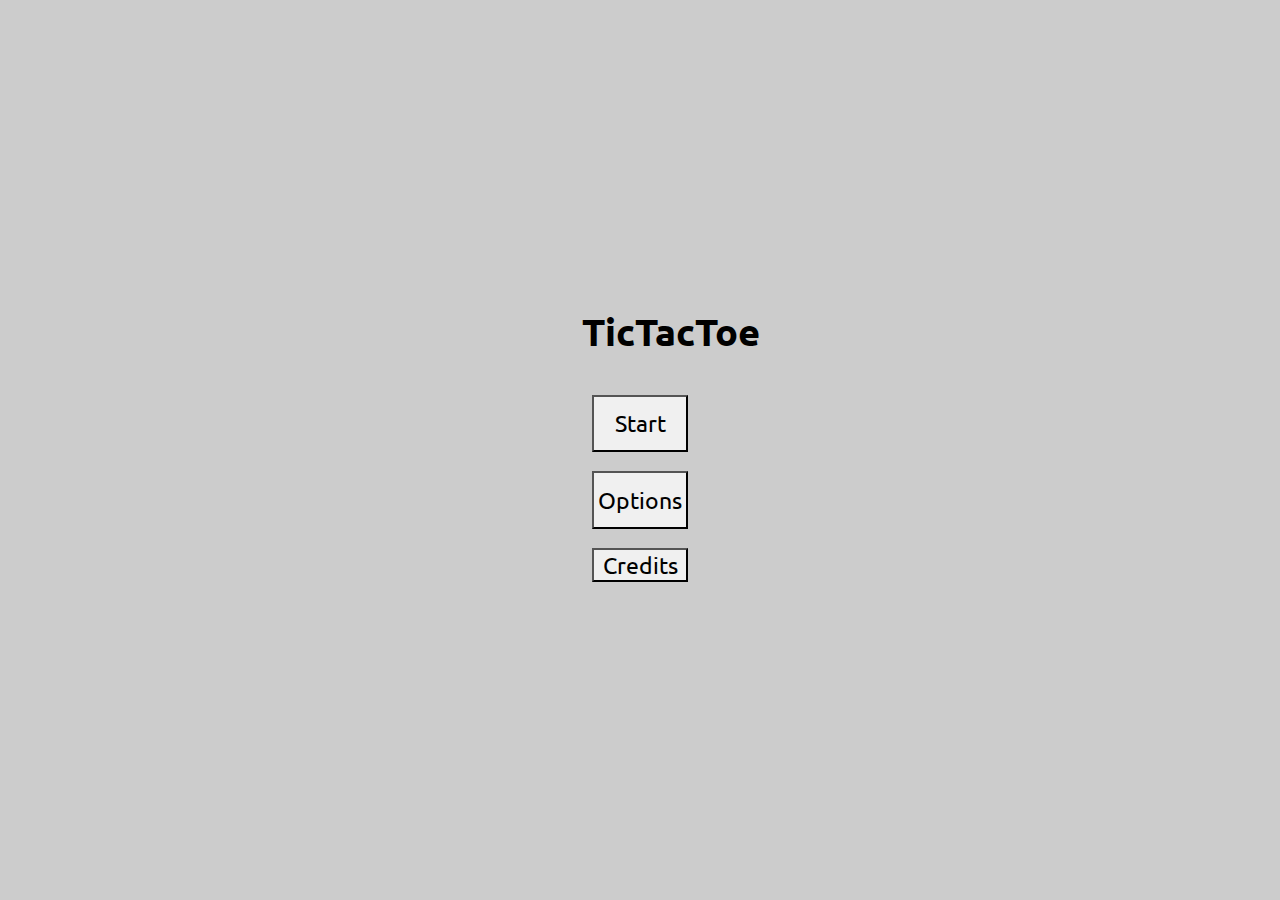
<file: landingPage.html>
<!DOCTYPE html>
<html lang="en">
  <head>
    <meta charset="UTF-8" />
    <meta http-equiv="X-UA-Compatible" content="IE=edge" />
    <meta name="viewport" content="width=device-width, initial-scale=1.0" />
    <title>TicTacToe</title>
    <link rel="preconnect" href="https://fonts.googleapis.com">
    <link rel="preconnect" href="https://fonts.gstatic.com" crossorigin>
    <link href="https://fonts.googleapis.com/css2?family=Ubuntu:wght@300&display=swap" rel="stylesheet"> 
    <link href="landingPage.css" rel="stylesheet" />
    <script src="landingPage.js" type="text/javascript" defer></script>
  </head>
  <body>
      <div id="menu-grid">
          <h1>TicTacToe</h1>
          <button data-start-button class="btn">Start</button>
          <button class="btn">Options</button>
          <button class="btn">Credits</button>
      </div>
  </body>
</html>
</file>
<file: landingPage.css>
*, *::before, *::after {
    box-sizing: border-box;
    padding: 0px;
    margin: 0px;
    font-size: 1.2rem;
    font-family: 'Ubuntu', sans-serif;
}

#menu-grid {
    display: grid;
    justify-content: center;
    align-content: center;
    min-height: 100vh;
    grid-template-rows: repeat(3, 4rem);
    grid-template-columns: repeat(1, 6rem);
    background-color: rgba(0, 0, 0, 20%);
}

#menu-grid > h1 {
    font-size: 2rem;
}

.btn {
    background-color: rgba(255, 255, 255, 70%);
    margin: .5rem;
}
</file>
